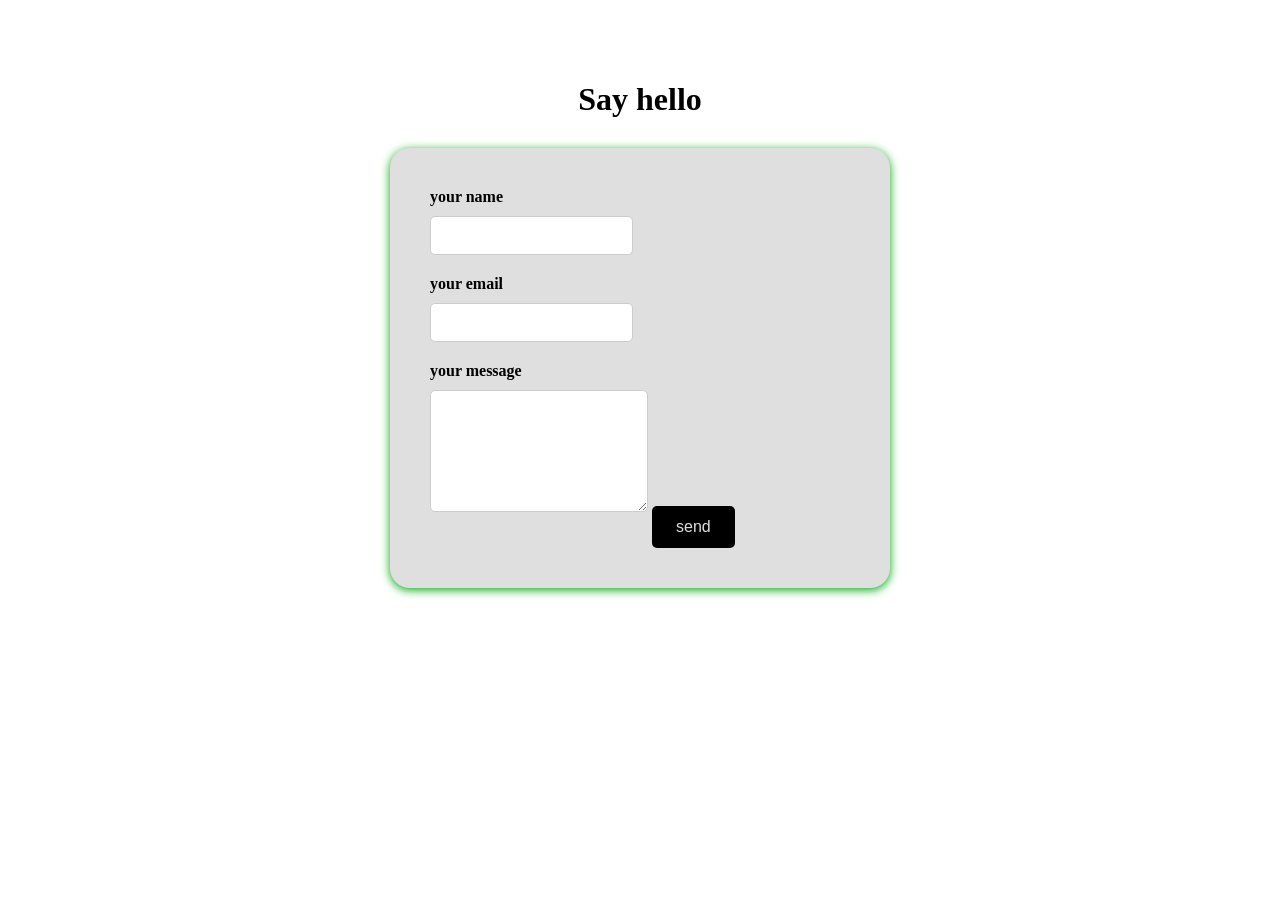
<file: form.html>
<!DOCTYPE html>
<html lang="en">
<head>
    <meta charset="UTF-8">
    <meta name="viewport" content="width=device-width, initial-scale=1.0">
    <title>Document</title>
    <link rel="stylesheet" href="form.css">
</head>
<body>
    <h1>Say hello</h1>
    <form action="">
        <label for="name">your name</label>
        <input type="text" name="name" id="name" required>
        <label for="email">your email</label>
        <input type="email" name="email" id="email" required>
        <label for="message">your message</label>
        <textarea name="message" id="message" required></textarea>
        <button type="submit">send</button>
    </form>
</body>
</html>
</file>
<file: form.css>
body{
    max-width: 500px;
    margin: 40px auto;
    padding: 20px;
    background-color: white;
}
h1{
    text-align: center;
    color: black;
    margin-bottom: 30px;
}
form{
    background-color: rgb(223, 223, 223);
    padding: 40px;
    border-radius: 20px;
    box-shadow: 0 2px 10px rgb(0, 170, 15);
}
label{
    display: block;
    margin-bottom: 10px;
    font-weight: bold;
    color: black;
}
input, textarea{
     width: 100;
    padding: 10px;
    margin-bottom: 20px;
    border: 1px solid #ccc;
    border-radius: 5px;
    font-size: 15px;
    font-family: 'Courier New', Courier, monospace;
}
textarea{
    resize: vertical;
    min-height: 100px;
}
button{
    background-color: black;
    color: rgb(223, 223, 223);
    padding: 12px 24px;
    border: none;
    border-radius: 5px;
    font-size: 16px;
    cursor: pointer;
}
button:hover{
    background-color: blue;
}
</file>
